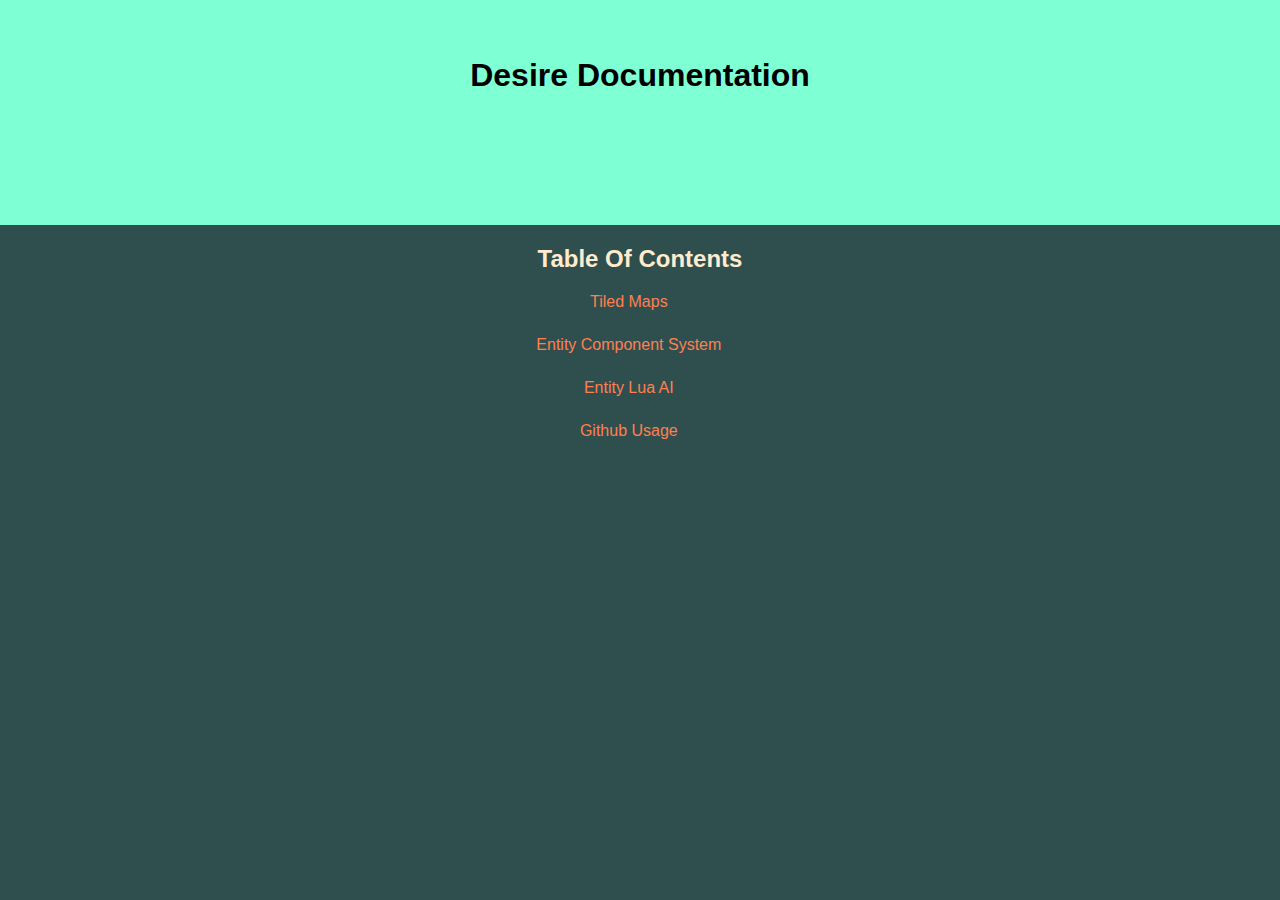
<file: Documentation/index.html>
<html>
    <head>
        <title> Desire Docs </title>
        <link rel="stylesheet" href="css/index.css">
    </head>

    <body> 

        <div id="header">
            <h1>Desire Documentation</h1>
        </div>

        <div id="table_of_contents">
            <h2>Table Of Contents</h2>
            <ul>
                <li><a href="tiled_maps.html">Tiled Maps</a></li>
                <li><a href="#">Entity Component System</a></li>
                <li><a href="#">Entity Lua AI</a></li>
                <li><a href="#">Github Usage</a></li>
            </ul>
        </div>

    </body>
</html>
</file>
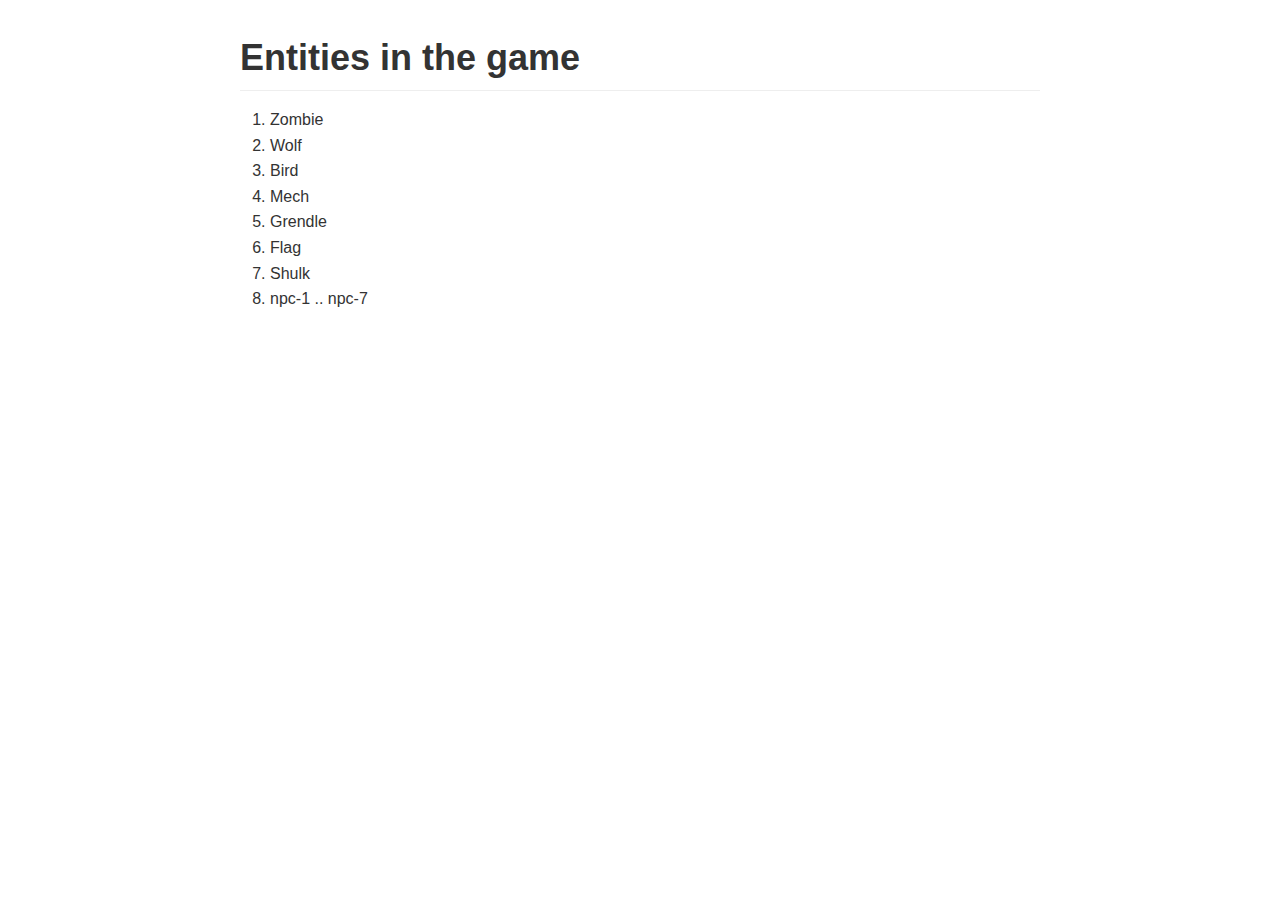
<file: Documentation/entities.html>
<!doctype html>
<html>
<head>
<meta charset='UTF-8'><meta name='viewport' content='width=device-width initial-scale=1'>
<title>entities.md</title><link href='http://fonts.googleapis.com/css?family=Open+Sans:400italic,700italic,700,400&subset=latin,latin-ext' rel='stylesheet' type='text/css' /><style type='text/css'>html {overflow-x: initial !important;}html { font-size: 14px; background-color: rgb(255, 255, 255); color: rgb(51, 51, 51); }
body { margin: 0px; padding: 0px; height: auto; bottom: 0px; top: 0px; left: 0px; right: 0px; font-family: "Helvetica Neue", Helvetica, Arial, sans-serif; font-size: 1rem; line-height: 1.42857; overflow-x: hidden; background: inherit; }
a:active, a:hover { outline: 0px; }
.in-text-selection, ::selection { background: rgb(181, 214, 252); text-shadow: none; }
#write { margin: 0px auto; height: auto; width: inherit; word-break: normal; word-wrap: break-word; position: relative; padding-bottom: 70px; white-space: pre-wrap; overflow-x: visible; }
.for-image #write { padding-left: 8px; padding-right: 8px; }
body.typora-export { padding-left: 30px; padding-right: 30px; }
@media screen and (max-width: 500px) {
  body.typora-export { padding-left: 0px; padding-right: 0px; }
  .CodeMirror-sizer { margin-left: 0px !important; }
  .CodeMirror-gutters { display: none !important; }
}
.typora-export #write { margin: 0px auto; }
#write > p:first-child, #write > ul:first-child, #write > ol:first-child, #write > pre:first-child, #write > blockquote:first-child, #write > div:first-child, #write > table:first-child { margin-top: 30px; }
#write li > table:first-child { margin-top: -20px; }
img { max-width: 100%; vertical-align: middle; }
input, button, select, textarea { color: inherit; font-style: inherit; font-variant: inherit; font-weight: inherit; font-stretch: inherit; font-size: inherit; line-height: inherit; font-family: inherit; }
input[type="checkbox"], input[type="radio"] { line-height: normal; padding: 0px; }
::before, ::after, * { box-sizing: border-box; }
#write p, #write h1, #write h2, #write h3, #write h4, #write h5, #write h6, #write div, #write pre { width: inherit; }
#write p, #write h1, #write h2, #write h3, #write h4, #write h5, #write h6 { position: relative; }
h1 { font-size: 2rem; }
h2 { font-size: 1.8rem; }
h3 { font-size: 1.6rem; }
h4 { font-size: 1.4rem; }
h5 { font-size: 1.2rem; }
h6 { font-size: 1rem; }
p { -webkit-margin-before: 1rem; -webkit-margin-after: 1rem; -webkit-margin-start: 0px; -webkit-margin-end: 0px; }
.mathjax-block { margin-top: 0px; margin-bottom: 0px; -webkit-margin-before: 0rem; -webkit-margin-after: 0rem; }
.hidden { display: none; }
.md-blockmeta { color: rgb(204, 204, 204); font-weight: bold; font-style: italic; }
a { cursor: pointer; }
sup.md-footnote { padding: 2px 4px; background-color: rgba(238, 238, 238, 0.701961); color: rgb(85, 85, 85); border-radius: 4px; }
#write input[type="checkbox"] { cursor: pointer; width: inherit; height: inherit; margin: 4px 0px 0px; }
tr { break-inside: avoid; break-after: auto; }
thead { display: table-header-group; }
table { border-collapse: collapse; border-spacing: 0px; width: 100%; overflow: auto; break-inside: auto; text-align: left; }
table.md-table td { min-width: 80px; }
.CodeMirror-gutters { border-right: 0px; background-color: inherit; }
.CodeMirror { text-align: left; }
.CodeMirror-placeholder { opacity: 0.3; }
.CodeMirror pre { padding: 0px 4px; }
.CodeMirror-lines { padding: 0px; }
div.hr:focus { cursor: none; }
pre { white-space: pre-wrap; }
.CodeMirror-gutters { margin-right: 4px; }
.md-fences { font-size: 0.9rem; display: block; break-inside: avoid; text-align: left; overflow: visible; white-space: pre; background: inherit; position: relative !important; }
.md-diagram-panel { width: 100%; margin-top: 10px; text-align: center; padding-top: 0px; padding-bottom: 8px; overflow-x: auto; }
.md-fences .CodeMirror.CodeMirror-wrap { top: -1.6em; margin-bottom: -1.6em; }
.md-fences.mock-cm { white-space: pre-wrap; }
.show-fences-line-number .md-fences { padding-left: 0px; }
.show-fences-line-number .md-fences.mock-cm { padding-left: 40px; }
.footnotes { opacity: 0.8; font-size: 0.9rem; padding-top: 1em; padding-bottom: 1em; }
.footnotes + .footnotes { margin-top: -1em; }
.md-reset { margin: 0px; padding: 0px; border: 0px; outline: 0px; vertical-align: top; background: transparent; text-decoration: none; text-shadow: none; float: none; position: static; width: auto; height: auto; white-space: nowrap; cursor: inherit; -webkit-tap-highlight-color: transparent; line-height: normal; font-weight: normal; text-align: left; box-sizing: content-box; direction: ltr; }
li div { padding-top: 0px; }
blockquote { margin: 1rem 0px; }
li p, li .mathjax-block { margin: 0.5rem 0px; }
li { margin: 0px; position: relative; }
blockquote > :last-child { margin-bottom: 0px; }
blockquote > :first-child { margin-top: 0px; }
.footnotes-area { color: rgb(136, 136, 136); margin-top: 0.714rem; padding-bottom: 0.143rem; }
@media print {
  html, body { height: 100%; }
  .typora-export * { -webkit-print-color-adjust: exact; }
  h1, h2, h3, h4, h5, h6 { break-after: avoid-page; orphans: 2; }
  p { orphans: 4; }
  html.blink-to-pdf { font-size: 13px; }
  .typora-export #write { padding-left: 1cm; padding-right: 1cm; }
  .typora-export #write::after { height: 0px; }
  @page { margin: 20mm 0mm; }
}
.footnote-line { margin-top: 0.714em; font-size: 0.7em; }
a img, img a { cursor: pointer; }
pre.md-meta-block { font-size: 0.8rem; min-height: 2.86rem; white-space: pre-wrap; background: rgb(204, 204, 204); display: block; overflow-x: hidden; }
p .md-image:only-child { display: inline-block; width: 100%; text-align: center; }
#write .MathJax_Display { margin: 0.8em 0px 0px; }
.mathjax-block { white-space: pre; overflow: hidden; width: 100%; }
p + .mathjax-block { margin-top: -1.143rem; }
.mathjax-block:not(:empty)::after { display: none; }
[contenteditable="true"]:active, [contenteditable="true"]:focus { outline: none; box-shadow: none; }
.task-list { list-style-type: none; }
.task-list-item { position: relative; padding-left: 1em; }
.task-list-item input { position: absolute; top: 0px; left: 0px; }
.math { font-size: 1rem; }
.md-toc { min-height: 3.58rem; position: relative; font-size: 0.9rem; border-radius: 10px; }
.md-toc-content { position: relative; margin-left: 0px; }
.md-toc::after, .md-toc-content::after { display: none; }
.md-toc-item { display: block; color: rgb(65, 131, 196); text-decoration: none; }
.md-toc-inner:hover { }
.md-toc-inner { display: inline-block; cursor: pointer; }
.md-toc-h1 .md-toc-inner { margin-left: 0px; font-weight: bold; }
.md-toc-h2 .md-toc-inner { margin-left: 2em; }
.md-toc-h3 .md-toc-inner { margin-left: 4em; }
.md-toc-h4 .md-toc-inner { margin-left: 6em; }
.md-toc-h5 .md-toc-inner { margin-left: 8em; }
.md-toc-h6 .md-toc-inner { margin-left: 10em; }
@media screen and (max-width: 48em) {
  .md-toc-h3 .md-toc-inner { margin-left: 3.5em; }
  .md-toc-h4 .md-toc-inner { margin-left: 5em; }
  .md-toc-h5 .md-toc-inner { margin-left: 6.5em; }
  .md-toc-h6 .md-toc-inner { margin-left: 8em; }
}
a.md-toc-inner { font-size: inherit; font-style: inherit; font-weight: inherit; line-height: inherit; }
.footnote-line a:not(.reversefootnote) { color: inherit; }
.md-attr { display: none; }
.md-fn-count::after { content: "."; }
.md-tag { opacity: 0.5; }
.md-comment { color: rgb(162, 127, 3); opacity: 0.8; font-family: monospace; }
code { text-align: left; }
h1 .md-tag, h2 .md-tag, h3 .md-tag, h4 .md-tag, h5 .md-tag, h6 .md-tag { font-weight: initial; opacity: 0.35; }
a.md-print-anchor { border-width: initial !important; border-style: none !important; border-color: initial !important; display: inline-block !important; position: absolute !important; width: 1px !important; right: 0px !important; outline: none !important; background: transparent !important; text-decoration: initial !important; text-shadow: initial !important; }
.md-inline-math .MathJax_SVG .noError { display: none !important; }
.mathjax-block .MathJax_SVG_Display { text-align: center; margin: 1em 0em; position: relative; text-indent: 0px; max-width: none; max-height: none; min-height: 0px; min-width: 100%; width: auto; display: block !important; }
.MathJax_SVG_Display, .md-inline-math .MathJax_SVG_Display { width: auto; margin: inherit; display: inline-block !important; }
.MathJax_SVG .MJX-monospace { font-family: monospace; }
.MathJax_SVG .MJX-sans-serif { font-family: sans-serif; }
.MathJax_SVG { display: inline; font-style: normal; font-weight: normal; line-height: normal; zoom: 90%; text-indent: 0px; text-align: left; text-transform: none; letter-spacing: normal; word-spacing: normal; word-wrap: normal; white-space: nowrap; float: none; direction: ltr; max-width: none; max-height: none; min-width: 0px; min-height: 0px; border: 0px; padding: 0px; margin: 0px; }
.MathJax_SVG * { transition: none; }


@include-when-export url(http://fonts.googleapis.com/css?family=Open+Sans:400italic,700italic,700,400&subset=latin,latin-ext);

/**
 * css forked from https://github.com/GitbookIO/gitbook 
 * www.gitbook.com
 * Apache License
 * https://github.com/GitbookIO/gitbook/blob/master/LICENSE
 **/

@font-face {
    font-family: 'Open Sans';
    font-style: normal;
    font-weight: normal;
    src: local('Open Sans Regular'),url('file:///C:%5CUsers%5CDustin.Neumann%5CAppData%5CRoaming%5CTypora%5Cthemes%5Cgithub%5C400.woff') format('woff')
}

@font-face {
    font-family: 'Open Sans';
    font-style: italic;
    font-weight: normal;
    src: local('Open Sans Italic'),url('file:///C:%5CUsers%5CDustin.Neumann%5CAppData%5CRoaming%5CTypora%5Cthemes%5Cgithub%5C400i.woff') format('woff')
}

@font-face {
    font-family: 'Open Sans';
    font-style: normal;
    font-weight: bold;
    src: local('Open Sans Bold'),url('file:///C:%5CUsers%5CDustin.Neumann%5CAppData%5CRoaming%5CTypora%5Cthemes%5Cgithub%5C700.woff') format('woff')
}

@font-face {
    font-family: 'Open Sans';
    font-style: italic;
    font-weight: bold;
    src: local('Open Sans Bold Italic'),url('file:///C:%5CUsers%5CDustin.Neumann%5CAppData%5CRoaming%5CTypora%5Cthemes%5Cgithub%5C700i.woff') format('woff')
}

html {
    font-size: 16px;
}

body {
    font-family: "Open Sans","Clear Sans","Helvetica Neue",Helvetica,Arial,sans-serif;
    color: rgb(51, 51, 51);
    line-height: 1.6;
}

#write{
    max-width: 860px;
  	margin: 0 auto;
  	padding: 20px 30px 40px 30px;
	padding-top: 20px;
    padding-bottom: 100px;
}
#write > ul:first-child,
#write > ol:first-child{
    margin-top: 30px;
}

body > *:first-child {
    margin-top: 0 !important;
}
body > *:last-child {
    margin-bottom: 0 !important;
}
a {
    color: #4183C4;
}
h1,
h2,
h3,
h4,
h5,
h6 {
    position: relative;
    margin-top: 1rem;
    margin-bottom: 1rem;
    font-weight: bold;
    line-height: 1.4;
    cursor: text;
}
h1:hover a.anchor,
h2:hover a.anchor,
h3:hover a.anchor,
h4:hover a.anchor,
h5:hover a.anchor,
h6:hover a.anchor {
    /*background: url("file:///C:%5CUsers%5CDustin.Neumann%5CAppData%5CRoaming%5Cimages%5Cmodules%5Cstyleguide%5Cpara.png") no-repeat 10px center;*/
    text-decoration: none;
}
h1 tt,
h1 code {
    font-size: inherit;
}
h2 tt,
h2 code {
    font-size: inherit;
}
h3 tt,
h3 code {
    font-size: inherit;
}
h4 tt,
h4 code {
    font-size: inherit;
}
h5 tt,
h5 code {
    font-size: inherit;
}
h6 tt,
h6 code {
    font-size: inherit;
}
h1 {
    padding-bottom: .3em;
    font-size: 2.25em;
    line-height: 1.2;
    border-bottom: 1px solid #eee;
}
h2 {
   padding-bottom: .3em;
    font-size: 1.75em;
    line-height: 1.225;
    border-bottom: 1px solid #eee;
}
h3 {
    font-size: 1.5em;
    line-height: 1.43;
}
h4 {
    font-size: 1.25em;
}
h5 {
    font-size: 1em;
}
h6 {
   font-size: 1em;
    color: #777;
}
p,
blockquote,
ul,
ol,
dl,
table{
    margin: 0.8em 0;
}
li>ol,
li>ul {
    margin: 0 0;
}
hr {
    height: 4px;
    padding: 0;
    margin: 16px 0;
    background-color: #e7e7e7;
    border: 0 none;
    overflow: hidden;
    box-sizing: content-box;
    border-bottom: 1px solid #ddd;
}

body > h2:first-child {
    margin-top: 0;
    padding-top: 0;
}
body > h1:first-child {
    margin-top: 0;
    padding-top: 0;
}
body > h1:first-child + h2 {
    margin-top: 0;
    padding-top: 0;
}
body > h3:first-child,
body > h4:first-child,
body > h5:first-child,
body > h6:first-child {
    margin-top: 0;
    padding-top: 0;
}
a:first-child h1,
a:first-child h2,
a:first-child h3,
a:first-child h4,
a:first-child h5,
a:first-child h6 {
    margin-top: 0;
    padding-top: 0;
}
h1 p,
h2 p,
h3 p,
h4 p,
h5 p,
h6 p {
    margin-top: 0;
}
li p.first {
    display: inline-block;
}
ul,
ol {
    padding-left: 30px;
}
ul:first-child,
ol:first-child {
    margin-top: 0;
}
ul:last-child,
ol:last-child {
    margin-bottom: 0;
}
blockquote {
    border-left: 4px solid #dddddd;
    padding: 0 15px;
    color: #777777;
}
blockquote blockquote {
    padding-right: 0;
}
table {
    padding: 0;
    word-break: initial;
}
table tr {
    border-top: 1px solid #cccccc;
    background-color: white;
    margin: 0;
    padding: 0;
}
table tr:nth-child(2n) {
    background-color: #f8f8f8;
}
table tr th {
    font-weight: bold;
    border: 1px solid #cccccc;
    text-align: left;
    margin: 0;
    padding: 6px 13px;
}
table tr td {
    border: 1px solid #cccccc;
    text-align: left;
    margin: 0;
    padding: 6px 13px;
}
table tr th:first-child,
table tr td:first-child {
    margin-top: 0;
}
table tr th:last-child,
table tr td:last-child {
    margin-bottom: 0;
}

.CodeMirror-gutters {
    border-right: 1px solid #ddd;
}

.md-fences,
code,
tt {
    border: 1px solid #ddd;
    background-color: #f8f8f8;
    border-radius: 3px;
    padding: 0;
    font-family: Consolas, "Liberation Mono", Courier, monospace;
    padding: 2px 4px 0px 4px;
    font-size: 0.9em;
}

.md-fences {
    margin-bottom: 15px;
    margin-top: 15px;
    padding: 0.2em 1em;
    padding-top: 8px;
    padding-bottom: 6px;
}
.task-list{
	padding-left: 0;
}

.task-list-item {
	padding-left:32px;
}

.task-list-item input {
  top: 3px;
  left: 8px;
}

@media screen and (min-width: 914px) {
    /*body {
        width: 854px;
        margin: 0 auto;
    }*/
}
@media print {
    html {
        font-size: 13px;
    }
    table,
    pre {
        page-break-inside: avoid;
    }
    pre {
        word-wrap: break-word;
    }
}

.md-fences {
	background-color: #f8f8f8;
}
#write pre.md-meta-block {
	padding: 1rem;
    font-size: 85%;
    line-height: 1.45;
    background-color: #f7f7f7;
    border: 0;
    border-radius: 3px;
    color: #777777;
    margin-top: 0 !important;
}

.mathjax-block>.code-tooltip {
	bottom: .375rem;
}

#write>h3.md-focus:before{
	left: -1.5625rem;
	top: .375rem;
}
#write>h4.md-focus:before{
	left: -1.5625rem;
	top: .285714286rem;
}
#write>h5.md-focus:before{
	left: -1.5625rem;
	top: .285714286rem;
}
#write>h6.md-focus:before{
	left: -1.5625rem;
	top: .285714286rem;
}
.md-image>.md-meta {
    border: 1px solid #ddd;
    border-radius: 3px;
    font-family: Consolas, "Liberation Mono", Courier, monospace;
    padding: 2px 4px 0px 4px;
    font-size: 0.9em;
    color: inherit;
}

.md-tag{
	color: inherit;
}

.md-toc { 
    margin-top:20px;
    padding-bottom:20px;
}

#typora-quick-open {
    border: 1px solid #ddd;
    background-color: #f8f8f8;
}

#typora-quick-open-item {
    background-color: #FAFAFA;
    border-color: #FEFEFE #e5e5e5 #e5e5e5 #eee;
    border-style: solid;
    border-width: 1px;
}

#md-notification:before {
    top: 10px;
}

/** focus mode */
.on-focus-mode blockquote {
    border-left-color: rgba(85, 85, 85, 0.12);
}

header, .context-menu, .megamenu-content, footer{
    font-family: "Segoe UI", "Arial", sans-serif;
}


</style>
</head>
<body class='typora-export' >
<div  id='write'  class = 'is-node'><h1><a name='header-n0' class='md-header-anchor '></a>Entities in the game</h1><ol><li>Zombie</li><li>Wolf</li><li>Bird</li><li>Mech</li><li>Grendle</li><li>Flag</li><li>Shulk</li><li>npc-1 .. npc-7</li></ol></div>
</body>
</html>
</file>
<file: Documentation/css/index.css>
body {
    background-color: darkslategrey;
    margin: 0;
    font-family: Arial, Helvetica, sans-serif;
}

#header {
    width:100%;
    height:25%;
    background-color: aquamarine;
    color:black;
}

#header h1{
    text-align: center;
    vertical-align: middle;
    line-height: 150px;
}

#table_of_contents {
    width:100%;
    color: blanchedalmond;
    list-style: none;
    text-align: center;
}

#table_of_contents ul{
    width:100%;
    margin:0;
    margin-left: -4%;
}

#table_of_contents li{
    width: 100%;
    list-style-type: none;
    margin-bottom: 25px;
}

a:link{
    width: 100%;
    color: coral;
    text-decoration: none;
}

a:visited{
    width: 100%;
    color: darkorange;
    text-decoration: none;
}
</file>
